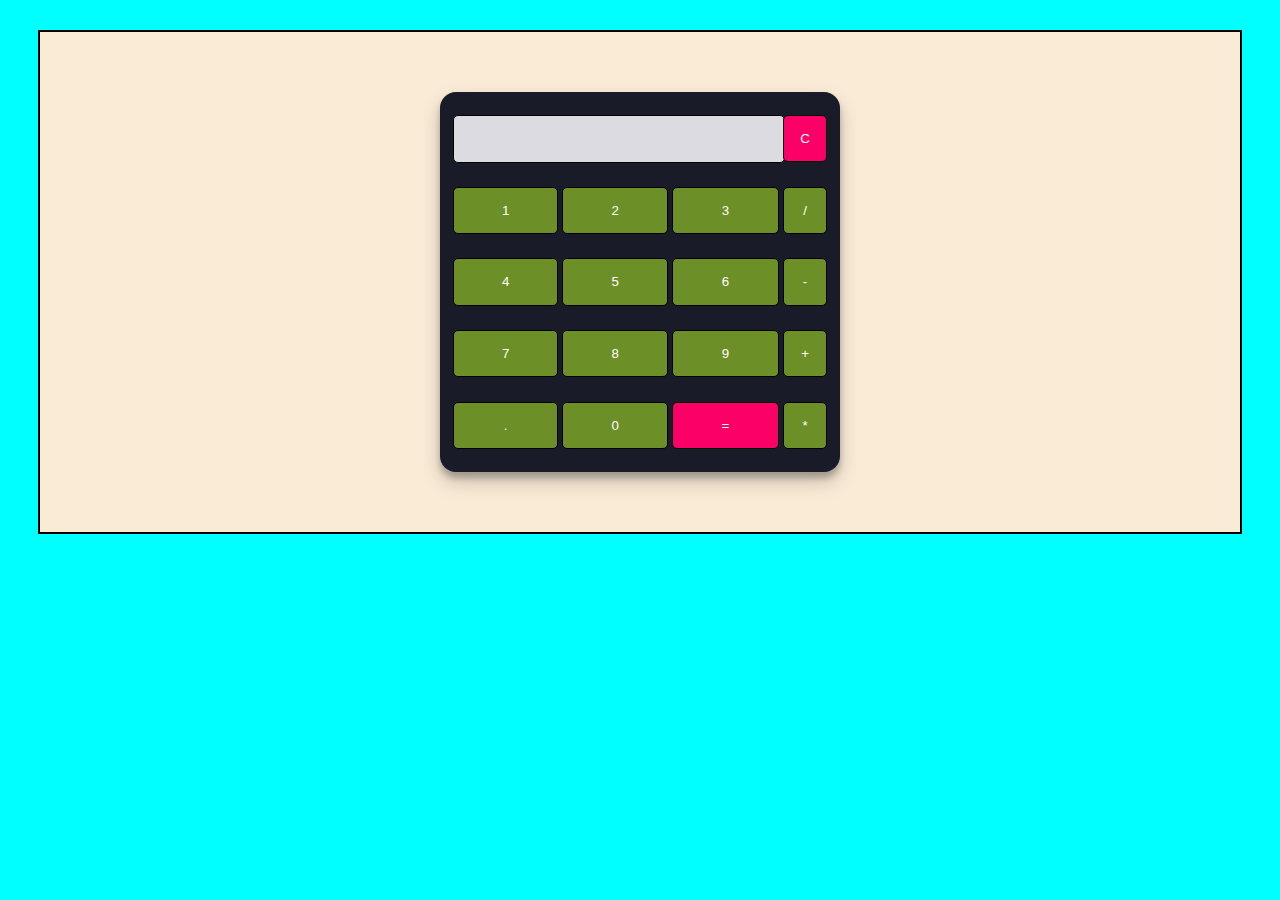
<file: task 2/index.html>
<!DOCTYPE html>
<head>
  <title>Calculator</title>
  <link rel="stylesheet" href="style.css">
  <script src="script.js"></script>
</head>
 
<body>
  <div id="main">
 
<table class="calculator" >
  <tr>
    <td colspan="3"> <input class="display-box" type="text" id="result" disabled /> </td>
    <td> <input type="button" value="C" onclick="clearScreen()" id="btn" /> </td>
  </tr>
  <tr>
  
    <td> <input type="button" value="1" onclick="display('1')" /> </td>
    <td> <input type="button" value="2" onclick="display('2')" /> </td>
    <td> <input type="button" value="3" onclick="display('3')" /> </td>
    <td> <input type="button" value="/" onclick="display('/')" /> </td>
  </tr>
  <tr>
    <td> <input type="button" value="4" onclick="display('4')" /> </td>
    <td> <input type="button" value="5" onclick="display('5')" /> </td>
    <td> <input type="button" value="6" onclick="display('6')" /> </td>
    <td> <input type="button" value="-" onclick="display('-')" /> </td>
  </tr>
  <tr>
    <td> <input type="button" value="7" onclick="display('7')" /> </td>
    <td> <input type="button" value="8" onclick="display('8')" /> </td>
    <td> <input type="button" value="9" onclick="display('9')" /> </td>
    <td> <input type="button" value="+" onclick="display('+')" /> </td>
  </tr>
  <tr>
    <td> <input type="button" value="." onclick="display('.')" /> </td>
    <td> <input type="button" value="0" onclick="display('0')" /> </td>
 

    <td> <input type="button" value="=" onclick="calculate()" id="btn" /> </td>
    <td> <input type="button" value="*" onclick="display('*')" /> </td>
  </tr>
</table>
</div>
</body>
 
</html>
</file>
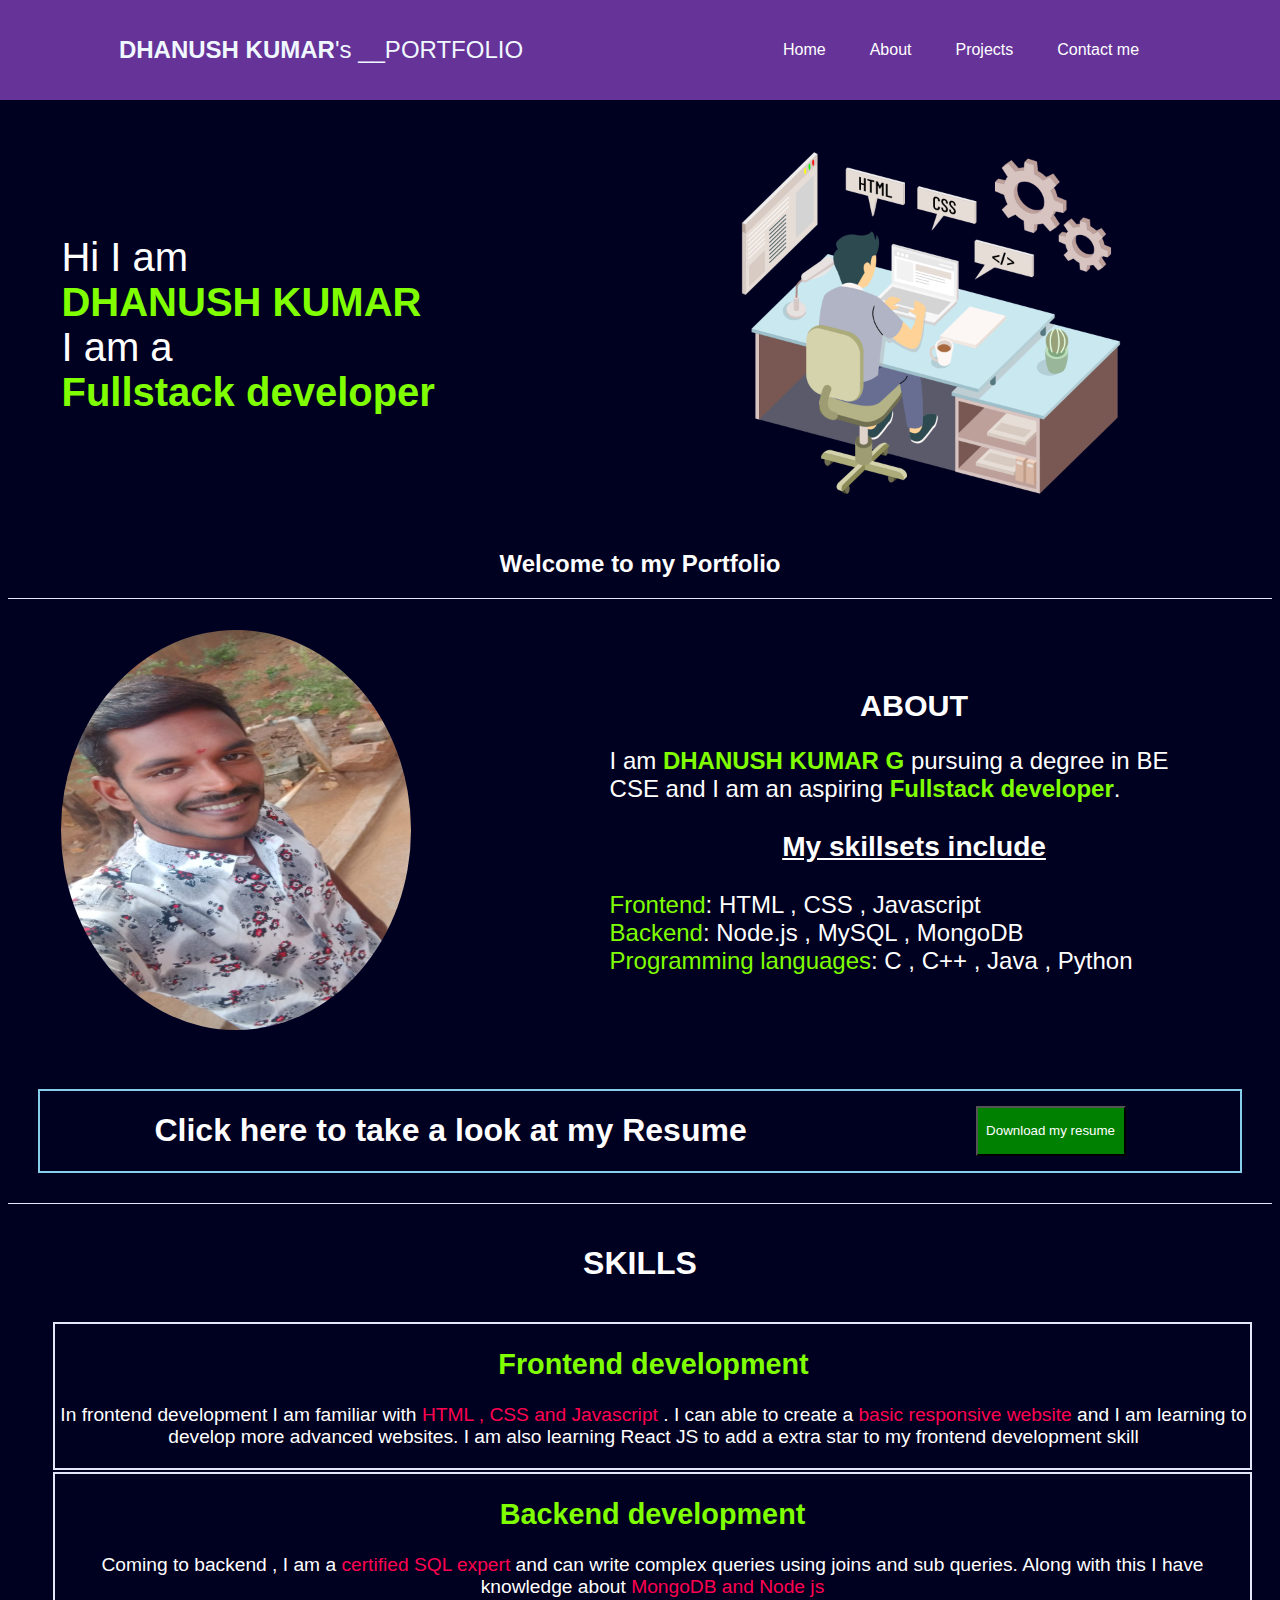
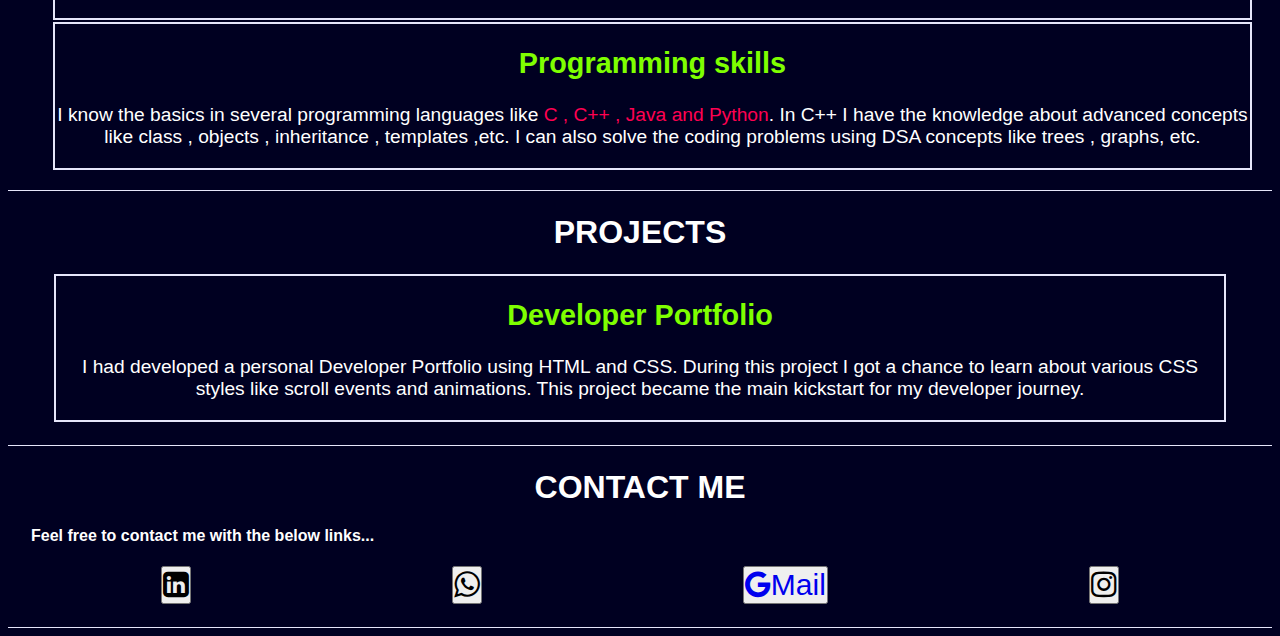
<file: task 1/home.html>
<!DOCTYPE html>
<html lang="en">
<head>
    <meta charset="UTF-8">
    <meta name="viewport" content="width=device-width, initial-scale=1.0">
    <title>Portfolio</title>
    <link rel="stylesheet" href="style.css" >
    <link rel="stylesheet" href="https://cdnjs.cloudflare.com/ajax/libs/font-awesome/4.7.0/css/font-awesome.min.css">
    <script href="scroll.js"></script>
</head>
<body>
    <header>
        <nav>
            <div class="left"><b>DHANUSH KUMAR</b>'s __PORTFOLIO</div>
            <div class="right">
            <ul>
                <li><a href="#">Home</li></a>
                <li><a href="#a">About</li></a>
                <li><a href="#pro">Projects</li></a>
                <li><a href="#cont">Contact me</li></a>
            </ul>
            </div>
        </nav>
    </header>
    <main>
        <section class="firstsection">
            <div class="leftsection">Hi I am <br><span id="purple"><b>DHANUSH KUMAR</b></span> 
                 <div>I am a <br><span id="purple"><b>Fullstack developer</b></span>
                </div>
                </div>
            <div class="rightsection"><img src="baseimg.jpg.png"></div>  
            
        </section>
        <h2>Welcome to my Portfolio</h2>
        <hr>
        <section class="secondsection" id="a">
            <div class="left2">
                <img src="dhanush.jpg.jpeg">
            </div>
            <div class="right2">
                <h1>ABOUT</h1>
                <p class="p1">I am <span id="purple"><b>DHANUSH KUMAR G</b></span> pursuing a degree in BE CSE and I am an aspiring <span id="purple"><b>Fullstack developer</b></span>. </p>
                <p class="p2"><u><h3>My skillsets include</h3></u>
                    <span id="front"><span id="purple">Frontend</span>: HTML , CSS , Javascript</span> <br>
                    <span id="back"><span id="purple">Backend</span>: Node.js , MySQL , MongoDB </span><br>
                    <span id="prog"><span id="purple">Programming languages</span>: C , C++ , Java , Python</span>
                </p>
            </div>  
        </section>
        <section class="resume">
            <h1>Click here to take a look at my Resume</h1>
            <button value="Download" ><a href="resume.pdf" download>Download my resume</a></button>
        </section>
        <hr>
        <section class="thirdsection">
            <h1>SKILLS</h1><br>
            <div id="con">
            <div id="content">
                    <h2 id="purple">Frontend development </h2>
                    <p>In frontend development I am familiar with <span id="red">HTML , CSS and Javascript</span> . I can able to create a <span id="red"> basic responsive website </span>and I am learning to develop more advanced websites. I am also learning React JS to add a extra star to my frontend development skill </p>
            </div>
            <div id="content2">
                    <h2 id="purple">Backend development </h2>
                    <p>Coming to backend , I am a <span id="red">certified SQL expert </span>and can write complex queries using joins and sub queries. Along with this I have knowledge about <span id="red">MongoDB and Node js</span></p>

            </div>
            <div id="content3">
                <h2 id="purple">Programming skills </h2>
                <p>I know the basics in several programming languages like <span id="red">C , C++ , Java and Python</span>. In C++ I have the knowledge about advanced concepts like class , objects , inheritance , templates ,etc. I can also solve the coding problems using DSA concepts like trees , graphs, etc.</p>
            </div>
        </div>
        </section>
        <hr>
        <section class="projects" id="pro">
            <h1>PROJECTS</h1>
            <div id="port">
                <h2 id="purple">Developer Portfolio</h2>
                <p>I had developed a personal Developer Portfolio using HTML and CSS. During this project I got a chance to learn about various CSS styles like scroll events and animations. This project became the main kickstart for my developer journey.</p>
            </div>
        </section>
        <hr>
        <section class="contact" id="cont">
            <h1>CONTACT ME</h1>
            <h4>Feel free to contact me with the below links...</h4>
           <div class="lable"><button onclick=window.location.href='https://www.linkedin.com/in/dhanush-kumar-g-481897207' id="lin"> <i class="fa fa-linkedin-square"  ></i></button>
           <button onclick=window.location.href='https://wa.me/qr/GINJKGMWB3LNK1' id="lin"> <i class="fa fa-whatsapp"  ></i></button>
           <button id="lin"><a href="mailto:dhanushkumardhanush548@gmail.com"> <i class="fa fa-google"  ></i>Mail</a></button>
           <button onclick=window.location.href='https://www.instagram.com/dhanush.1549/tagged/' id="lin"> <i class="fa fa-instagram"  ></i></button>
        </div>
        </section>
        <hr>
    </main>
    
</body>
</html>
</file>
<file: task 2/style.css>
.calculator {
    padding: 10px;
    border-radius: 1em;
    height: 380px;
    width: 400px;
    margin: auto;
    background-color: #191b28;
    box-shadow: rgba(0, 0, 0, 0.19) 0px 10px 20px, rgba(0, 0, 0, 0.23) 0px 6px 6px;
}
body{
	background-color: aqua;
}
#main{
	margin:30px;
	width: 1200px;
	height: 500px;
	display: flex;
	justify-content: center;
	align-items: center;
	border:solid 2px black;
	background-color: antiquewhite;
}
.display-box {
    font-family: 'Orbitron', sans-serif;
    background-color: #dcdbe1;
    border: solid black 0.5px;
    color: black;
    border-radius: 5px;
    width: 100%;
    height: 65%;
}

#btn {
    background-color: #fb0066;
}

input[type=button] {
    font-family: 'Orbitron', sans-serif;
    background-color: #6c8f27;
    color: white;
    border: solid black 0.5px;
    width: 100%;
    border-radius: 5px;
    height: 70%;
    outline: none;
}

input:active[type=button] {
    background: #e5e5e5;
    -webkit-box-shadow: inset 0px 0px 5px #c1c1c1;
    -moz-box-shadow: inset 0px 0px 5px #c1c1c1;
    box-shadow: inset 0px 0px 5px #c1c1c1;
}
</file>
<file: task 1/style.css>
*{
    padding:0;
    font-family: sans-serif;
}
html{
    scroll-behavior: smooth;
}
body{
    background:rgb(0,0,33);
}
nav{
    display:flex;
    justify-content: space-around;
    align-items: center;
    height:100px;
    background:rebeccapurple;
    position:fixed;
    top:0%;
    width:100%;
    left:0%;
}
nav ul{
    display:flex;
    justify-content: center;
}
nav ul li{
    list-style: none;
    margin:0 22px;
}
h2,h1,h3{
    color:white;
    text-align: center;

}
.left{
    font-size:1.5rem;
    color:aliceblue;
}
.firstsection{
    display:flex;
    justify-content:space-around;
    align-items: center;
    margin:23px;
    padding-top: 100px;
    color:white;
}
.leftsection{
    width:50%;
    font-size:2.5rem;
}
.rightsection{
    width:40%;
}
.rightsection img{
    height:400px;
    width:400px;
    left:0;
    transition: 1s;
    animation-name: slideleft; 
    animation-duration: 3s;
   /* border:solid 2px;
    border-color:crimson;*/
}
@keyframes slideleft{
    from{
        margin-left: 100%;
    }
    to{
        margin-left: 0%;
    }
}
@keyframes slideright{
    from{
        margin-left: -100%;
    }
    to{
        margin-left: 0%;
    }
}
#purple{
    color:chartreuse;
}
#red{
    color:rgb(255, 0, 81);
}
nav ul li a{
    text-decoration: none;
    color:white;
}
nav ul li a:hover{
   
    background:green;
}
.secondsection{
    padding:23px;
    display:flex;
    margin:auto;
    color:white;
    justify-content: space-around;
    align-items: center;
}
main hr{
    border:0;
    background: lavender;
    height:1px;
    
}
.left2{
    width:40%; 
    animation-name:slideright;
    animation-duration:3s;
}
.left2 img{
    animation-name:slideright;
    animation-duration:3s;
}
.right2{
    width:50%
}
.right2 h1{
    font-size:1.9rem;
}
.secondsection img{
    width:350px;
    height:400px;
    border-radius:75%; 
    
}

.secondsection{
    font-size: 1.5rem;
}
.thirdsection{
    color:white;
    display: flex;
    flex-direction: column;
    justify-content: space-around;
    margin:20px;}
#con{
    margin-left: 25px;   
    font-size: 1.2rem;
    text-align: center;
}
#content{
    border:2px solid;
    border-color: lavender;
    margin-bottom: 2px;
    padding-left: 2px;
}
#content2{
    border:2px solid;
    border-color: lavender;
    margin-bottom: 2px;
}
#content3{
    border:2px solid;
    border-color: lavender;
}
.projects{
    color: white;
    margin:23px;
}
.resume{
    color:white;
    display:flex;
    justify-content: space-around;
    align-items: center;
    margin: 30px;
    border:solid 2px skyblue;
}
.resume button {
    background:green;
    color:white;
    border-radius:0%;
    width:150px;
    height:50px
}
.resume button a{
    text-decoration: none;
    color:white; 
}
.contact{
    color:white;
    margin:23px;
}
#lin{
    font-size:30px;
    text-decoration: none;
    cursor:pointer;
}
a{
    text-decoration: none;
}
.lable{
    display:flex;
    justify-content: space-around;
    align-items: center;
}
#port{
    margin:23px;
    font-size: 1.2rem;
    border:solid 2px lavender;
    text-align: center;
}
</file>
